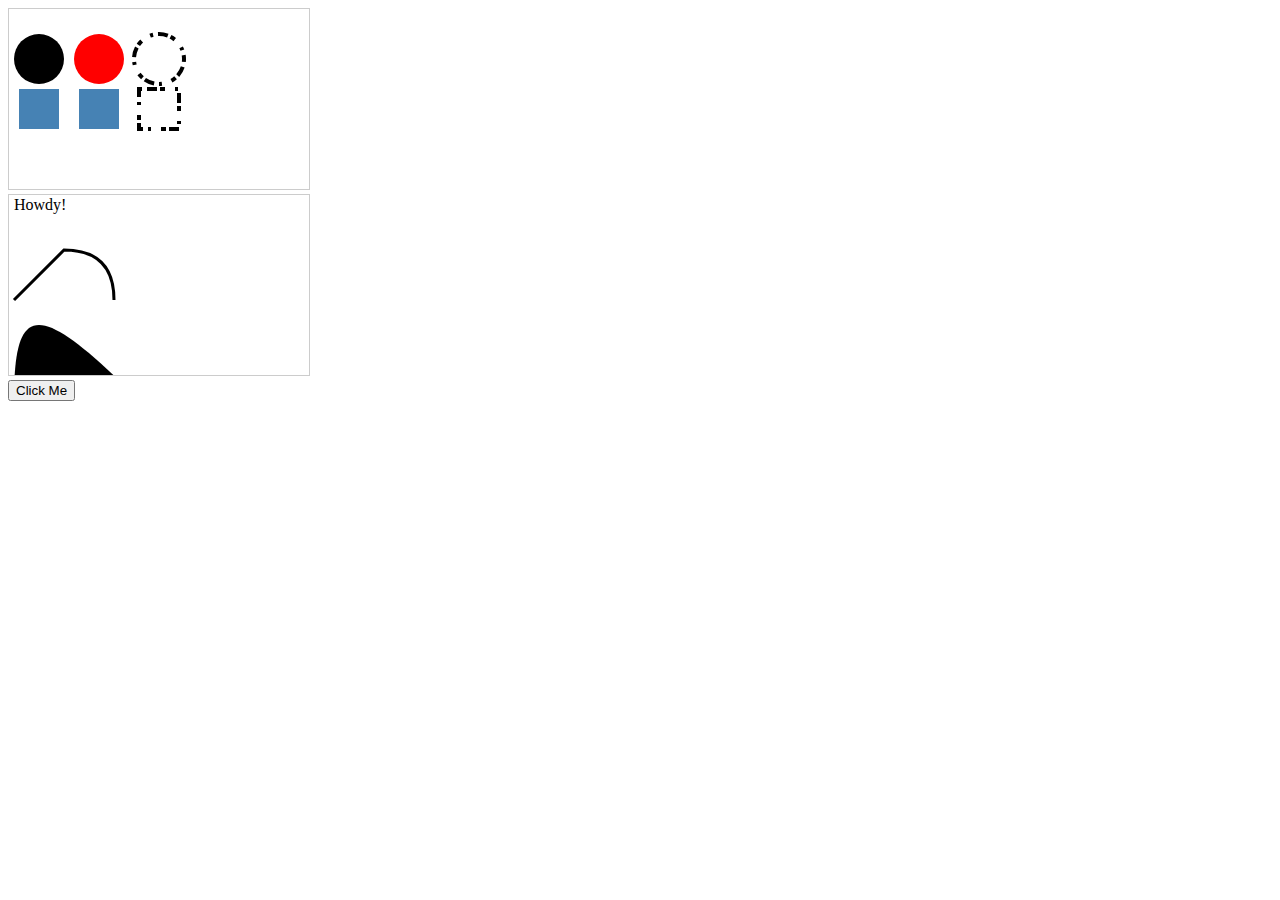
<file: Member_Training/hw1/index.html>
<!DOCTYPE html>
<html>
  <head>
    <!-- title of the page -->
    <title>tutorial</title>
  </head>
  <!-- link d3 package -->
  <script src="https://d3js.org/d3.v4.min.js"></script>
  <!-- add css file -->
  <link rel="stylesheet" href="style.css" type="text/css" property="stylesheet">
  <!-- body -->
  <body>
    <!-- circle rect, connect to css -->
    <div id = "prompt1">
      <svg width="300" height="180">
        <circle cx="30"  cy="50" r="25" />
        <circle cx="90"  cy="50" r="25" class="red" />
        <circle cx="150" cy="50" r="25" class="fancy" />
        <rect x="10"  y="80" width="40" height="40" fill="steelBlue" />
        <rect x="70"  y="80" width="40" height="40" style="fill: steelBlue" />
        <rect x="130" y="80" width="40" height="40" class="fancy" />
      </svg>
    </div>

    <!-- g element, path, text -->
    <div id = "prompt2">
      <svg width="300" height="180">
        <g transform="translate(5, 15)">
          <text x="0" y="0">Howdy!</text>
        </g>

        <g transform="translate(5, 55)">
        <!-- M: move to (jump)
             L: line to
             Q: curve to (quadratic) -->
          <path d="M0,50 L50,0 Q100,0 100,50" fill="none" stroke-width="3" stroke="black" />
        </g>

        <g transform="translate(5, 105)">
          <!-- C: curve to (cubic)
               Z: close shape -->
          <path d="M0,100 C0,0 25,0 125,100 Z" fill="black" />
        </g>
      </svg>
    </div>

    <div id = "prompt3">
    </div>

    <div id = "prompt4">
    </div>

    <div id = "prompt5">
    </div>
    <input type="button" value="Click Me">

    <div id = "prompt6">
    </div>

    <div id = "prompt7">
    </div>

    <script src ="vis.js"></script>
    <script src ="vis2.js"></script>
    <script src ="vis3.js"></script>
    <script src ="vis4.js"></script>
    <script src ="vis5.js"></script>
  </body>
</html>
</file>
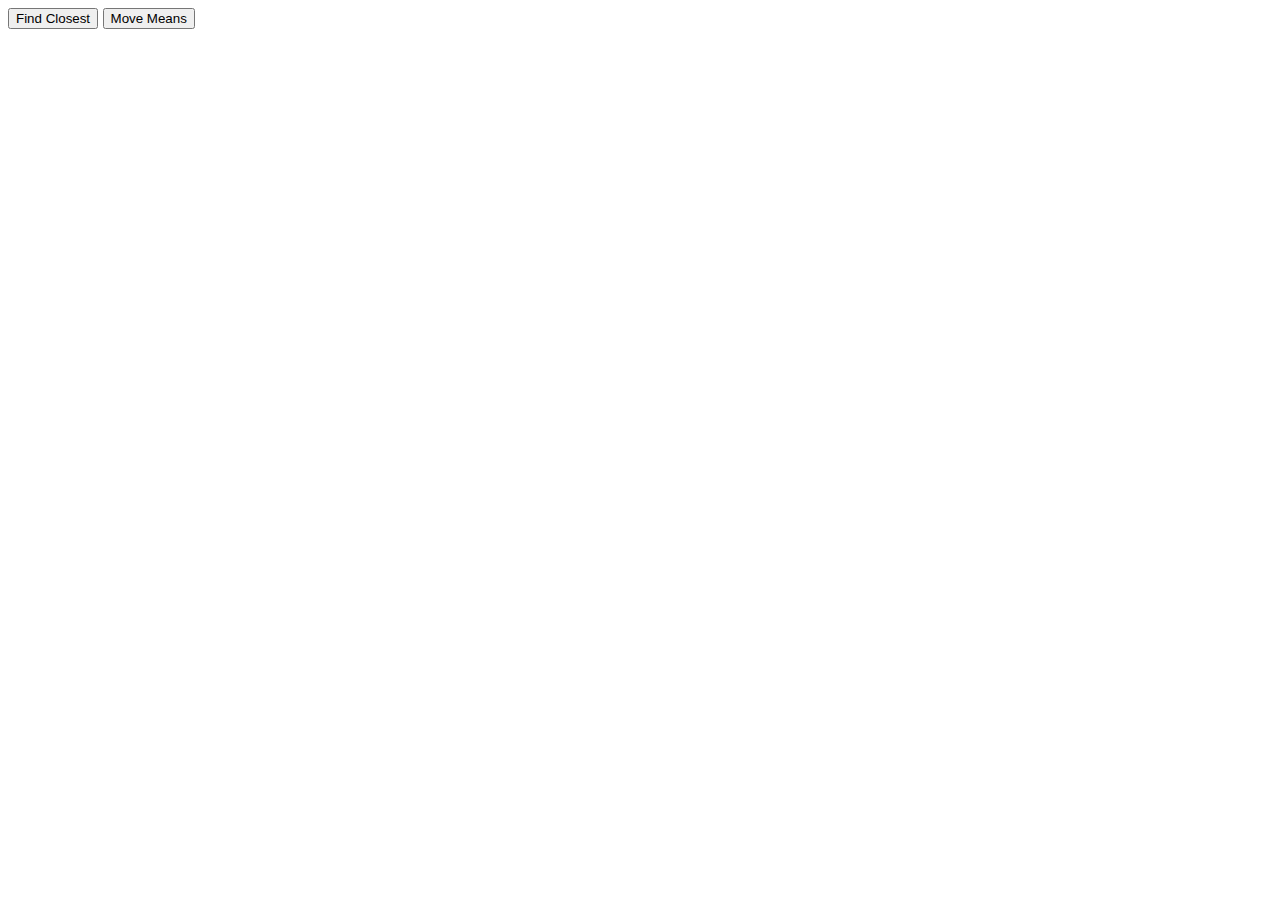
<file: Member_Training/d3CrashCourse/demo.html>
<html>

<head>
    <!-- title of the page -->
    <title>Scatterplot Fun Times</title>
</head>
<!-- add css file -->
<link rel="stylesheet" href="style.css" type="text/css" property="stylesheet">
<!-- body -->

<body>
    <!--Add buttons for moving means!-->
    <button id="findclosest">Find Closest</button>
    <button id="moveMeans">Move Means</button>
</body>
<!-- link d3 package -->
<script src="https://d3js.org/d3.v4.min.js"></script>
<script src="vis.js"></script>

</html>
</file>
<file: Member_Training/hw1/style.css>
/* add the border around svg */
svg { border: solid #ccc 1px; }

.red {
  fill: red; /* not background-color! */
}

.fancy {
  fill: none;
  stroke: black; /* similar to border-color */
  stroke-width: 3pt; /* similar to border-width */
  stroke-dasharray: 3,5,10;
}
</file>
<file: Member_Training/d3CrashCourse/style.css>
body {
font-family: arial,
    sans;
}
.tooltip {
    position: absolute;
    opacity: 0;
    height: auto;
    background: none repeat scroll 0 0 #ffffff;
    border: 1px solid #6F257F;
    padding: 4px;
    text-align: center;
    font-size: 0.6em;
}
.legend {
    font-size: 0.6em;
}
.xAxisLabel,
.yAxisLabel {
    font-size: 0.9em;
    text-anchor: end;
    fill: black;
}
</file>
